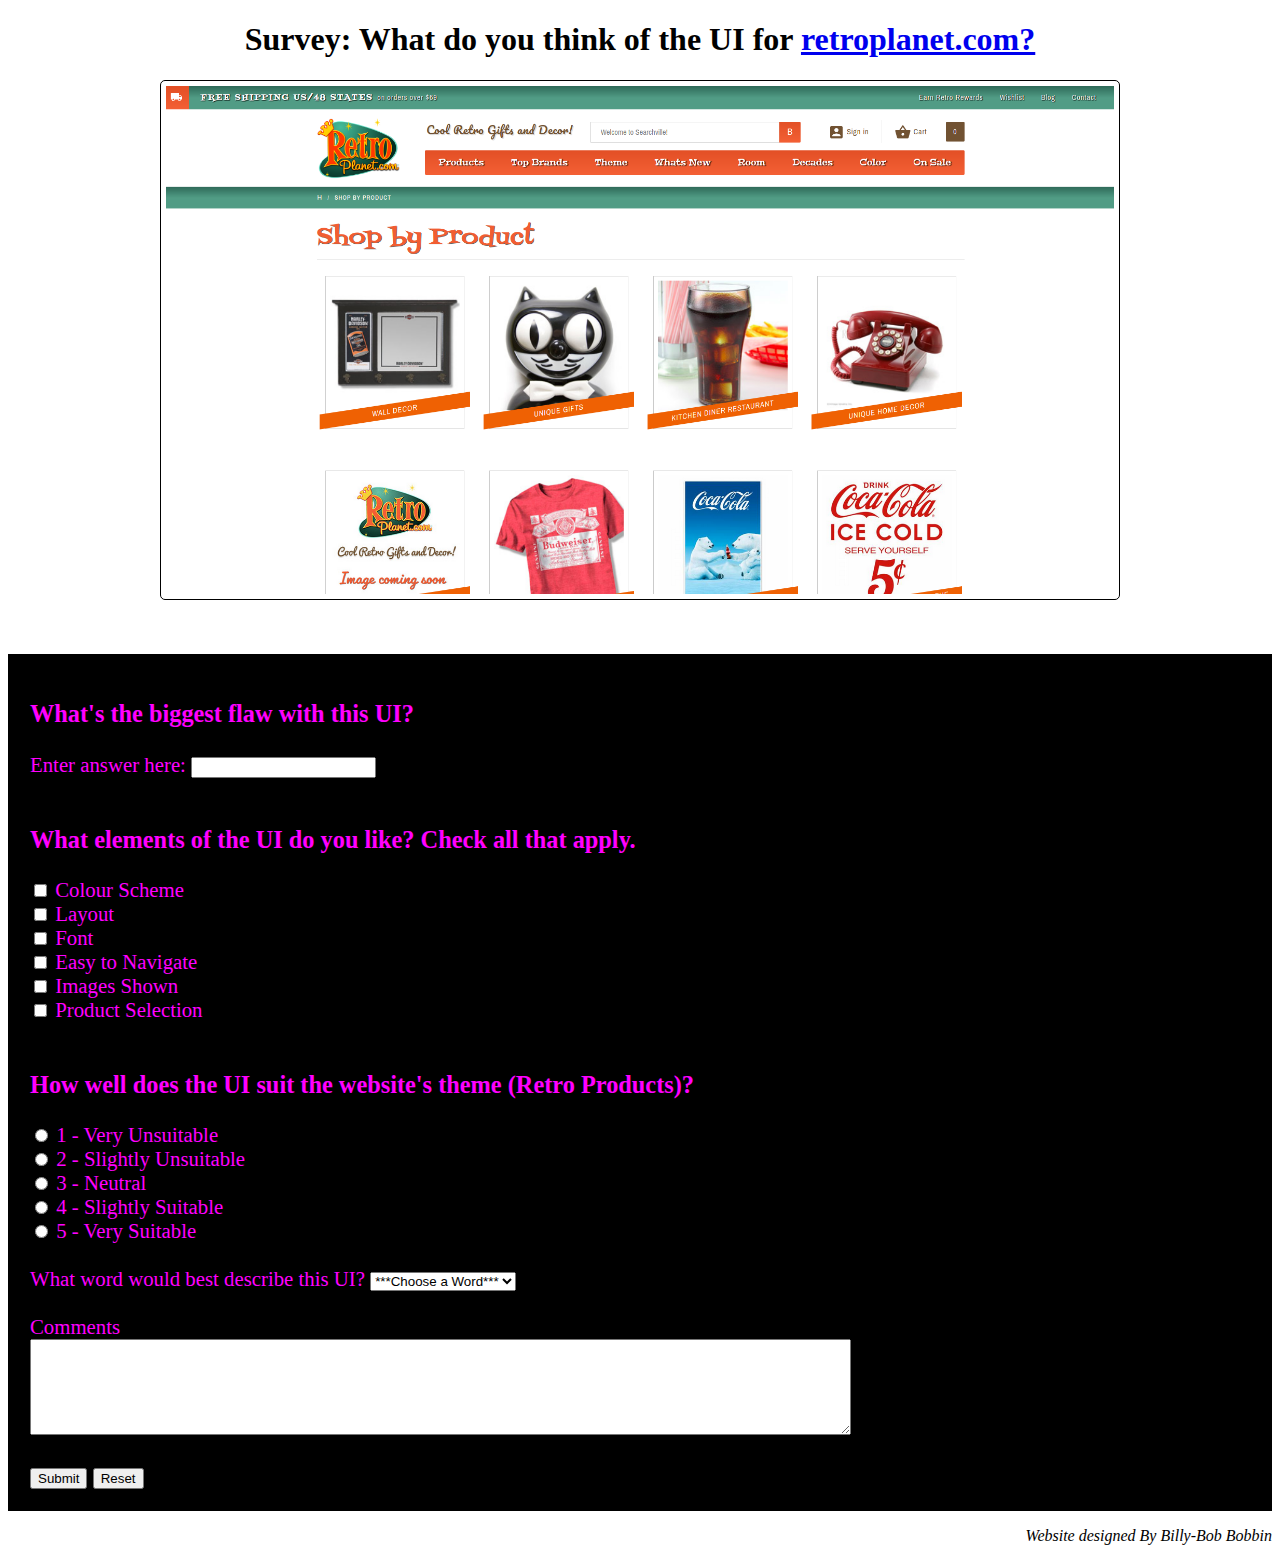
<file: lab1/lab1.html>
<!DOCTYPE html>
<html>

<head>
<meta charset="UTF-8">
<title>UI Survey</title>
<link rel="stylesheet" href="style.css">
</head>

<body>
<h1>Survey: What do you think of the UI for <a href="https://www.retroplanet.com/retro-products.html">retroplanet.com?<a/></h1>
<a href="https://www.retroplanet.com/retro-products.html"><img src="ui1.png" alt="screenshot"/></a><br><br><br>

<form action="" method="POST">
<div>
  <h3>What's the biggest flaw with this UI?</h3>
  <label for="like">Enter answer here:</label>
  <input type="text" id="like" name="like"><br><br>
  
  
  <h3>What elements of the UI do you like? Check all that apply.</h3>
  <input type="checkbox" id="c1" name="c1">
  <label for="c1">Colour Scheme</label><br>
  
  <input type="checkbox" id="c2" name="c2">
  <label for="c2">Layout</label><br>
  
  <input type="checkbox" id="c3" name="c3">
  <label for="c3">Font</label><br>
  
    <input type="checkbox" id="c4" name="c4">
  <label for="c4">Easy to Navigate</label><br>
  
  <input type="checkbox" id="c5" name="c5">
  <label for="c5">Images Shown</label><br>
  
  <input type="checkbox" id="c6" name="c6">
  <label for="c6">Product Selection</label><br><br>
  
  <h3>How well does the UI suit the website's theme (Retro Products)?</h3>
  
  <input type="radio" id="r1" name="radio1">
  <label for="r1">1 - Very Unsuitable</label><br>
  
  <input type="radio" id="r2" name="radio1">
  <label for="r2">2 - Slightly Unsuitable</label><br>
  
  <input type="radio" id="r3" name="radio1">
  <label for="r3">3 - Neutral</label><br>
  
  <input type="radio" id="r4" name="radio1">
  <label for="r4">4 - Slightly Suitable</label><br>
  
  <input type="radio" id="r5" name="radio1">
  <label for="r5">5 - Very Suitable</label><br><br>
  
  <label for="pet-select">What word would best describe this UI?</label>

<select name="word" id="wordChoice">
    <option value="">***Choose a Word***</option>
    <option value="1">Functional</option>
    <option value="2">Exciting</option>
    <option value="3">Sleek</option>
    <option value="4">Dated</option>
    <option value="5">Boring</option>
    <option value="6">Fun</option>
</select>
  
  <br><br>
  
  <label for="comment">Comments</label><br>
  <textarea id="comment" name="comment" rows="6" cols="100"></textarea> 

  <br><br>
  <input type="submit" value="Submit">
  <input type="reset">
  </div>
</form> 

</body>

<footer>
<p>Website designed By Billy-Bob Bobbin</p>
</footer>

</html>
</file>
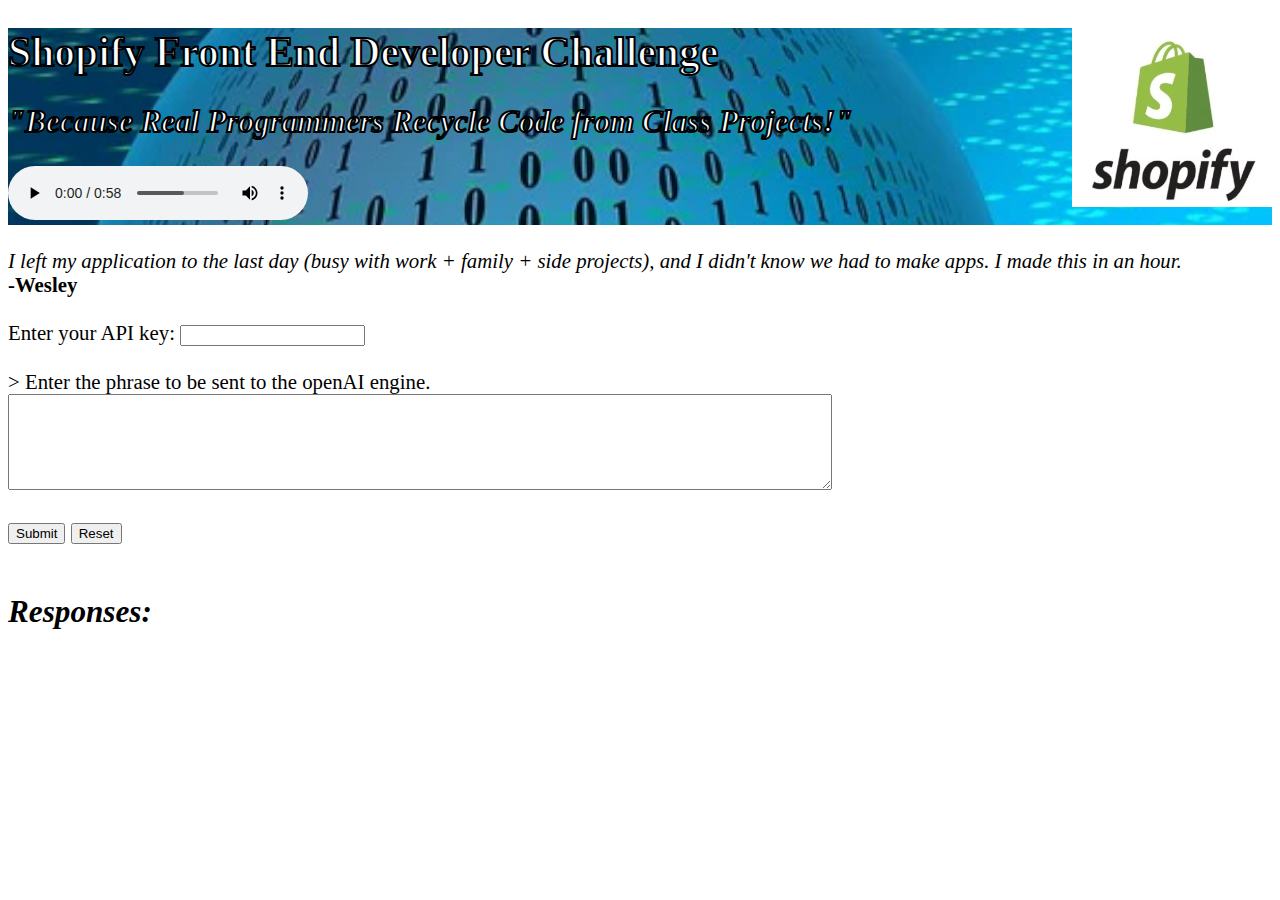
<file: shopify/Shopify.html>
<!DOCTYPE html>
<html>

<head>
<meta charset="UTF-8">
<title>Shopify Challenge</title>
<link href="style.css" rel="stylesheet" type="text/css">
<script type="text/javascript" src="Shopify.js"></script>
</head>

<body>
<div class = "banner">
<img src="images/shopify.jpg" alt="shopify" style="float:right;">
<h1 class = "bantitle">Shopify Front End Developer Challenge</h1>
<h2 class = "bantitle">"Because Real Programmers Recycle Code from Class Projects!"</h2>
<!-- Song: The Hampster Dance Remix - DJ Harmonics & DJ Striden (Royalty Free)-->
<audio controls autoplay>
  <source src="shopify.mp3" type="audio/mpeg">
Your browser does not support the audio element.
</audio>
</div>
<br>
<i>I left my application to the last day (busy with work + family + side projects), and I didn't know we had to make apps. I made this in an hour.</i>
<br><b>-Wesley</b><br>
<br>

<label for="key">Enter your API key:</label>
<input type="password" id="key"><br><br>

<form action="javascript:;" onsubmit="query()">>  
  <label for="pl">Enter the phrase to be sent to the openAI engine.</label><br>
  <textarea id="pl" name="pig" rows="6" cols="100"></textarea> 

  <br><br>
  
  <input type="submit" value="Submit">
  <input type="reset">
</form>

<br>
<h2>Responses:</h2>
<h5 id ="pl2"</h5>
</body>

</html>
</file>
<file: lab1/style.css>
h1 { text-align: center; }

h3 { font-style: bold; }

div { font-family:verdana;
      font-size:130%;
      text-align:left;
      color:magenta;
      border: 2px solid black;
      padding: 20px;
      background-color: black;
}

img { border: 1px solid black;
      border-radius: 5px;
      padding: 5px;
      width: 75%;
      display: block;
      margin-left: auto;
      margin-right: auto; }
      
footer { text-align: right; 
         font-style: italic;}
</file>
<file: shopify/style.css>
/* This style sheet is taken from  https://www.w3schools.com/howto/howto_js_tabs.asp> */

/* Style the tab */
.tab {
  overflow: hidden;
  border: 1px solid #ccc;
  background-color: #f1f1f1;
}

/* Style the buttons that are used to open the tab content */

/* Change background color of buttons on hover */


/* Create an active/current tablink class */

/* Style the tab content */
.tabcontent {
  display: block;
  padding: 6px 12px;
  position:absolute;
  top:0px;
}

.product {
  border: 1px solid black;
  text-align:center;
  border-radius: 5px;
  background-color: white;
  font-style:bold;
}

.productP {
  border: 1px solid black;
  text-align:center;
  border-radius: 5px;
  background-color: #90EE90;
  font-style:bold;
}

.sidenav {
  height: 50%;
  width: 150px;
  position: sticky;
  z-index: 1;
  top: 0;
  left: 0;
  background-color: #111;
  overflow-x: hidden;
  padding-top: 1px;
  display: block;
  float:left;
}

.sidenav p {
  padding: 6px 8px 6px 16px;
  text-decoration: none;
  font-size: 25px;
  display: block;
  cursor: pointer;
}

.sidenav h5 {
  color: #818181;
  padding: 0px 0px 0px 16px;
}

.selector {
color: #818181;
}
.selector:hover {
  color: #f1f1f1;
}

.selected {
color: green;
}
.selected:hover {
  color: #90EE90;
}

@media screen and (max-height: 450px) {
  .sidenav {padding-top: 15px;}
  .sidenav p {font-size: 18px;}
}

body { font-family:verdana;
      font-size:130%;
}

h2 { font-style: italic;}

.bantitle { color:white;
     -webkit-text-stroke-width: 2px;
     -webkit-text-stroke-color: black;
}
footer {position: fixed;
        bottom: 0;
        right: 1em; 
        font-style: italic;}
        
.banner { width:100%;
	  background-image:url(images/banner.jpeg);
}

.dropbtn {
  background-color: #04AA6D;
  color: white;
  padding: 16px;
  font-size: 16px;
  border: none;
}

.dropdown {
  position: relative;
  display: inline-block;
  float:right;
  padding-right: 20%;
}

.dropdown-content {
  display: none;
  position: absolute;
  background-color: #f1f1f1;
  min-width: 160px;
  box-shadow: 0px 8px 16px 0px rgba(0,0,0,0.2);
  z-index: 1;
}

.dropdown-content p {
  color: black;
  padding: 12px 16px;
  text-decoration: none;
  display: block;
}

.dropdown-content p:hover {background-color: #ddd;}

.dropdown:hover .dropdown-content {display: block;}

.dropdown:hover .dropbtn {background-color: #3e8e41;}

.dropdown em {
  background-color: inherit;
  float: right;
  border: none;
  outline: none;
  font-size: 12px;
  padding: 14px 16px;
  
}
</file>
